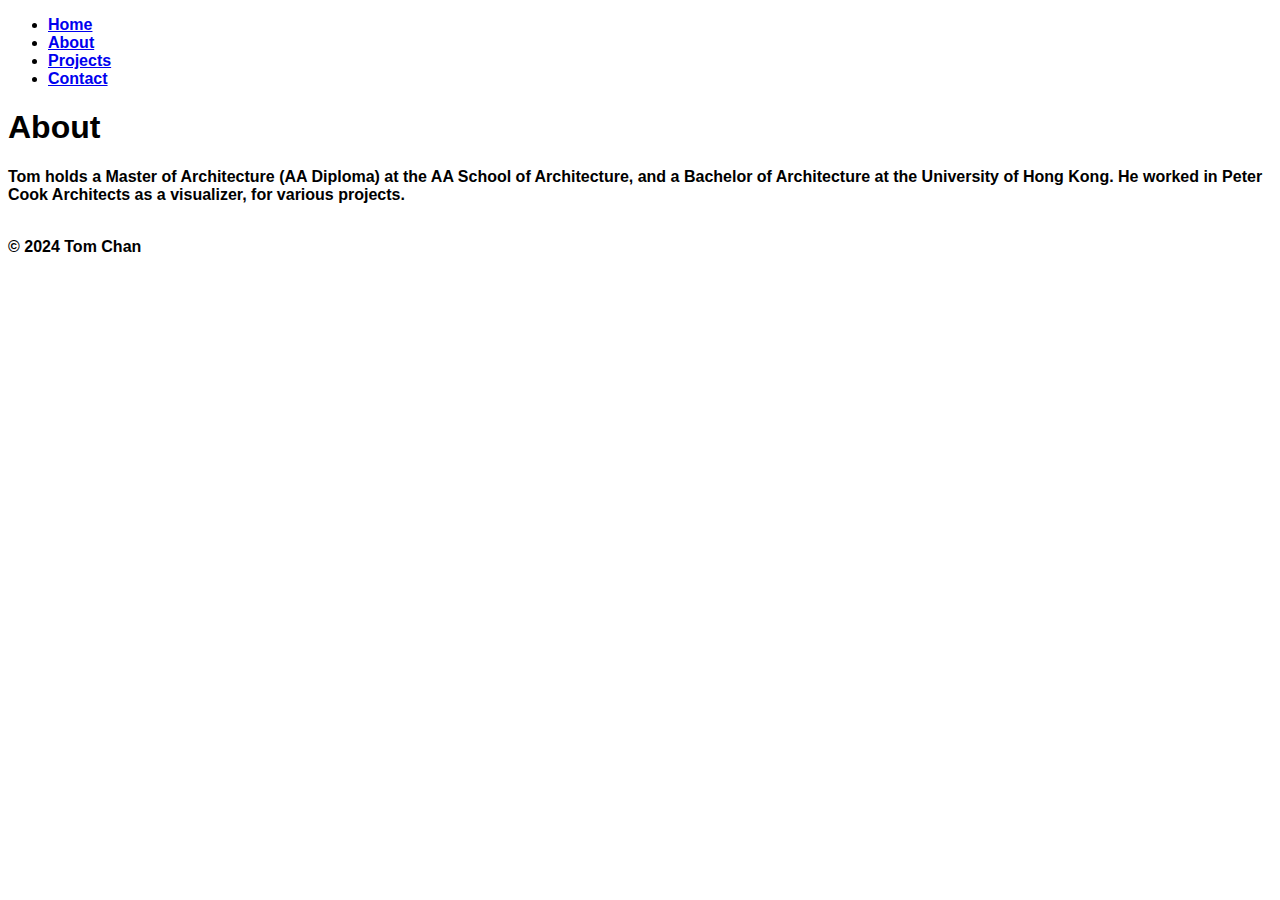
<file: about.html>
<!DOCTYPE html>
<html lang="en">
<head>
    <meta charset="UTF-8">
    <meta name="viewport" content="width=device-width, initial-scale=1.0">
    <title>Tom Chan Design</title>
    <link href="https://cdn.jsdelivr.net/npm/bootstrap@5.3.0/dist/css/bootstrap.min.css" rel="stylesheet" integrity="sha384-9ndCyUaIbzAi2FUVXJi0CjmCapSmO7SnpJef0486qhLnuZ2cdeRhO02iuK6FUUVM" crossorigin="anonymous">
    <link
		rel="stylesheet"
		href="./style.css"
		/>

</head>
<body>
  <nav class="navbar navbar-expand navbar-dark fixed-top bg-dark">
    <div class="container-fluid">
      <div class="navbar-collapse justify-content-center" id="navbarCollapse">
        <ul class="navbar-nav justify-content-between">
          <li class="nav-item">
            <a class="nav-link " aria-current="page" href="./index.html">Home</a>
          </li>
          <li class="nav-item">
            <a class="nav-link active" href="./about.html">About</a>
          </li>
          <li class="nav-item">
            <a class="nav-link" href="./projects.html">Projects</a>
          </li>
          <li class="nav-item">
            <a class="nav-link" href="./contact.html">Contact</a>
          </li>
        </ul>
      </div>
    </div>
  </nav>
  

 <section class="container">
    <div class="row justify-content-center align-items-center vh">
      <div class="col-8 col-md-6">
        <h1 class="fw-light my-5 text-center">About</h1>
        <p class="text-body-primary text-center">Tom holds a Master of Architecture (AA Diploma) at the AA School of Architecture, 
          and a Bachelor of Architecture at the University of Hong Kong. He worked in Peter Cook Architects as a visualizer, for various projects. 
          <br>
          <br>
          
         </p>
        </div>
      
    </div>
  </section>

 



      </div>    

   
    </div>
  </div>


  <div class="container-fluid mx-0 px-4 fixed-bottom text-bg-dark">
    <footer class="d-flex flex-wrap justify-content-between align-items-center py-2 my-2">
      <div class="col-md-4 d-flex align-items-center justify-content">
        <span class="mb-3 mb-md-0 text-secondary">© 2024 Tom Chan</span>
      </div>
  
    </footer>
  </div>
  
</body>
</html>
</file>
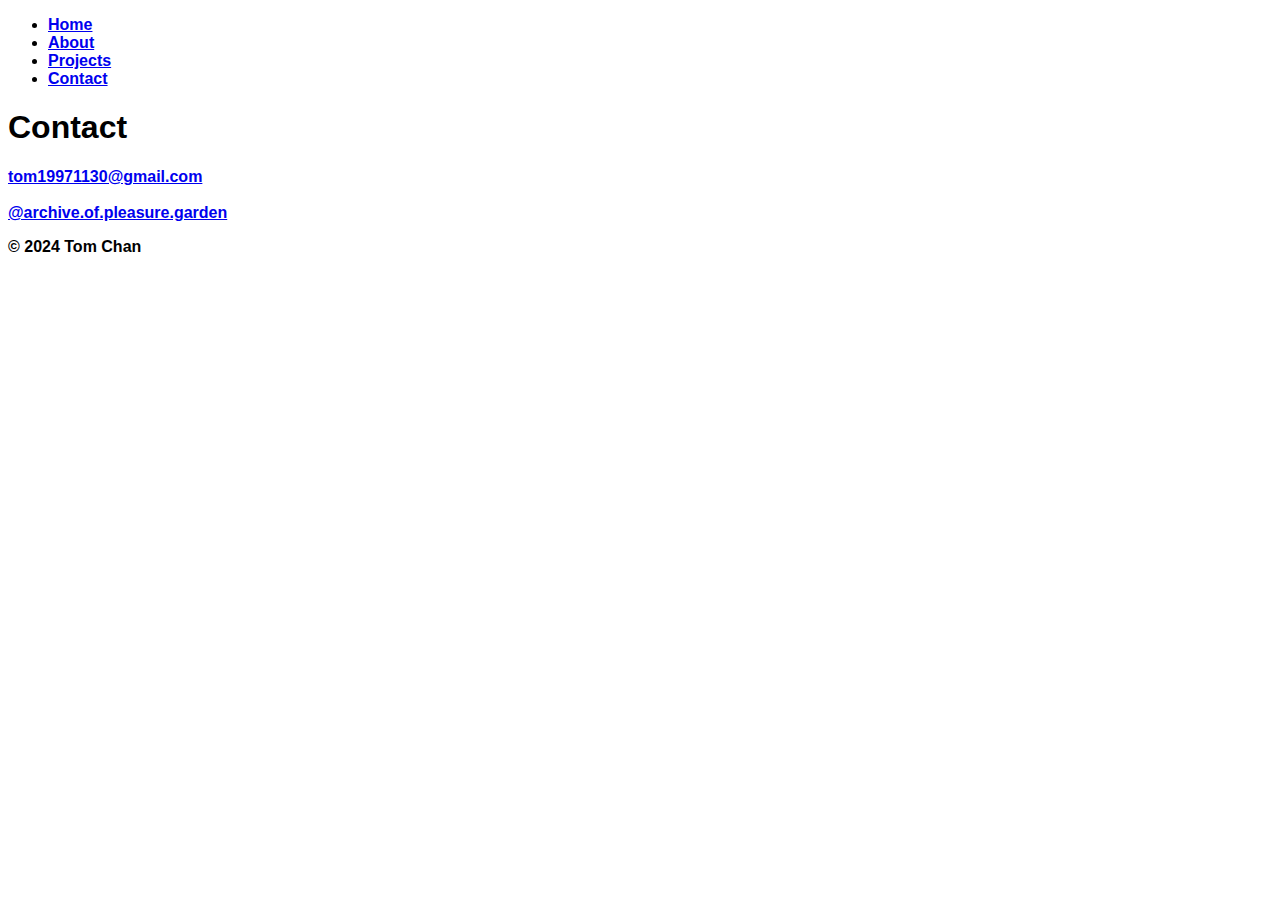
<file: contact.html>
<!DOCTYPE html>
<html lang="en">
<head>
    <meta charset="UTF-8">
    <meta name="viewport" content="width=device-width, initial-scale=1.0">
    <title>Tom Chan Design</title>
    <link href="https://cdn.jsdelivr.net/npm/bootstrap@5.3.0/dist/css/bootstrap.min.css" rel="stylesheet" integrity="sha384-9ndCyUaIbzAi2FUVXJi0CjmCapSmO7SnpJef0486qhLnuZ2cdeRhO02iuK6FUUVM" crossorigin="anonymous">
    <link
		rel="stylesheet"
		href="./style.css"
		/>

</head>
<body>
  <nav class="navbar navbar-expand navbar-dark fixed-top bg-dark">
    <div class="container-fluid">
      <div class="navbar-collapse justify-content-center" id="navbarCollapse">
        <ul class="navbar-nav justify-content-between">
          <li class="nav-item">
            <a class="nav-link " aria-current="page" href="./index.html">Home</a>
          </li>
          <li class="nav-item">
            <a class="nav-link" href="./about.html">About</a>
          </li>
          <li class="nav-item">
            <a class="nav-link" href="./projects.html">Projects</a>
          </li>
          <li class="nav-item">
            <a class="nav-link active" href="./contact.html">Contact</a>
          </li>
        </ul>
      </div>
    </div>
  </nav>
  


  <section class="container">
    <div class="row justify-content-center align-items-center vh">
      <div class="col-8 col-md-6">
        <h1 class="fw-light my-5 text-center">Contact</h1>
        <p class="text-body-secondary text-center">
          <a class="link-light link-opacity-75 link-opacity-100-hover link-underline-opacity-0"  href="mailto:tom19971130@gmail.com">tom19971130@gmail.com</a>
          <br> 
          <br>
          <a  class="link-light link-opacity-75 link-underline-opacity-0" href="https://www.instagram.com/archive.of.pleasure.garden/">@archive.of.pleasure.garden</a>
         </p>
        </div>
      
    </div>
  </section>
 
  <div class="container-fluid mx-0 px-4 fixed-bottom text-bg-dark">
    <footer class="d-flex flex-wrap justify-content-between align-items-center py-2 my-2">
      <div class="col-md-4 d-flex align-items-center justify-content">
        <span class="mb-3 mb-md-0 text-secondary">© 2024 Tom Chan</span>
      </div>
  
    </footer>
  </div>



  
</body>
</html>
</file>
<file: style.css>
button{
    border-radius: 0!important;
}

body{

    font-family: 'Nunito', sans-serif;
    
    font-weight: bold;
}

.carousel-image{
    display: block;
    width: 100%;
    height: 85vh; 
    object-fit: cover;
    object-position: center;
  }

  .logo{
    height :35px
  }



.container-fluid {
    padding: 0;
    margin: 0;
  }
  

.fixed-height {
    height: 300px;}
</file>
